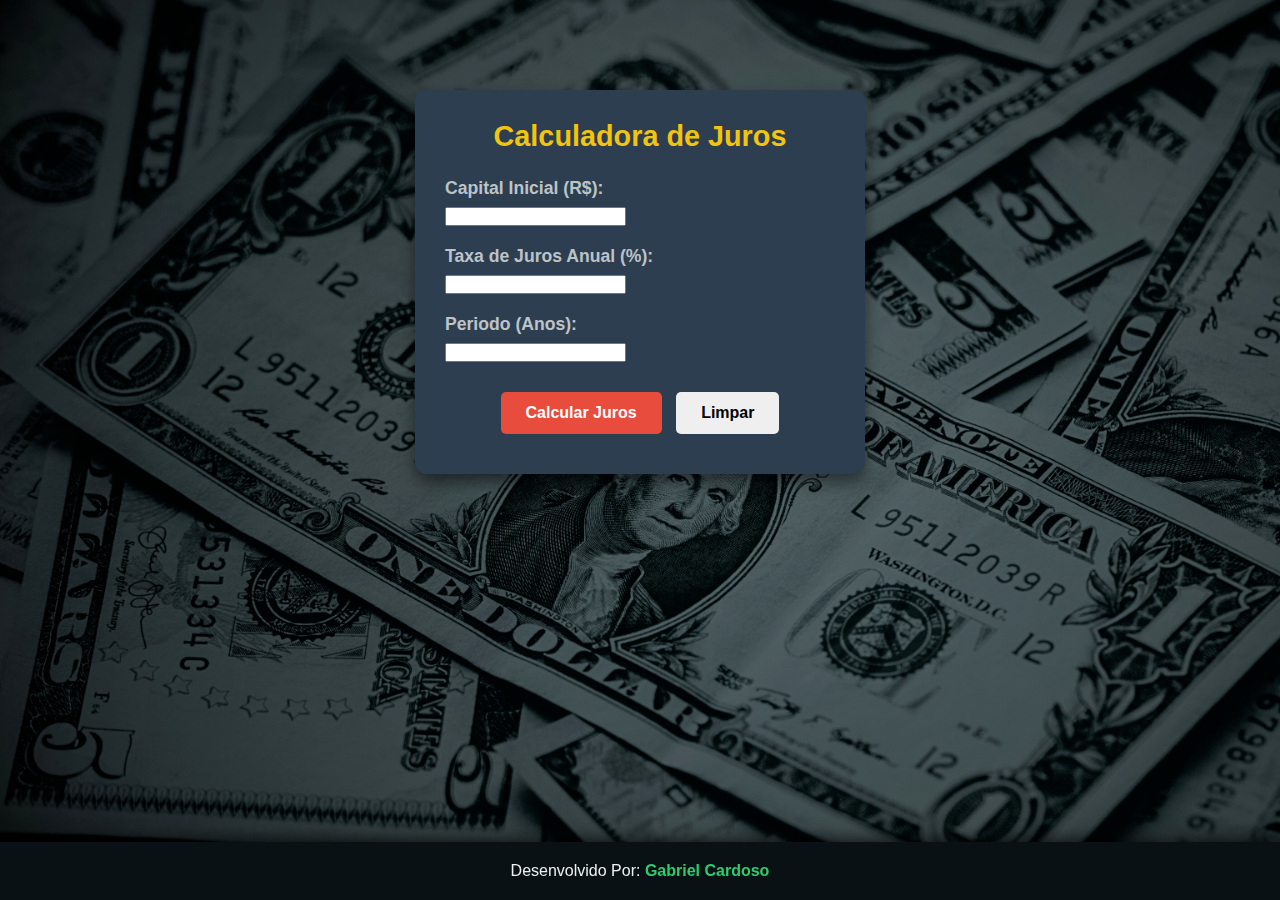
<file: index.html>
<!DOCTYPE html>
<html lang="en">
<head>
    <meta charset="UTF-8">
    <meta name="viewport" content="width=device-width, initial-scale=1.0">

    <link rel="stylesheet" href="style.css">
    <title>Calculadora de Juros</title>
</head>
<body>
    
        <div class="container">

            <h1> Calculadora de Juros</h1>

            <form id="form-calculadora">

                <div class="input-group">
                    <label for="capital">Capital Inicial (R$):</label>
                    <input type="number"id="capital" required min="1" step="0.01" placeholder="EX:1000.00">
                </div>

                <div class="input-group">

                    <label for="taxa">Taxa de Juros Anual (%):</label>
                    <input type="number"id="taxa" required min="0.01" step="0.01" placeholder="Ex: 5.0">

                </div>

                <div class="input-group"> 

                    <label for="tempo">Periodo (Anos):</label>
                    <input type="number"id="tempo" required min="1" step="1" placeholder="Ex: 10">

                </div>

                <button type="submit" id="btn-calcular">Calcular Juros</button>
                <button type="button" id="btn-limpar">Limpar</button>

            </form>

                <div id="resultados" class="oculto">

                    <h2>Resultados</h2>
                    <p>Montante Final: <span id="montante-final">R$ 0,00</span></p>
                    <p>Juros Acumulados:  <span id="juros-acumulados">R$ 0,00 </span> </p>


                </div>

        </div>

        <footer>

            <p>Desenvolvido Por: <a href="https://www.linkedin.com/in/gabriel-alexandre-marques-cardoso-0041101ab/" target="_blank">Gabriel Cardoso</a></p>

        </footer>


    <script src="script.js"></script>


</body>
</html>
</file>
<file: style.css>
*{

margin: 0;
padding: 0;
box-sizing: border-box;
font-family: Arial, Helvetica, sans-serif;
transition: background-color 0.4s ease , color 0.4s ease;

}

:root {
    --bg-body: #10161a;      
    --bg-container: #2c3e50;  
    --bg-input: #34495e;    
    --bg-footer: #0a1114;    --color-text-primary: #ecf0f1;
    --color-text-secondary: #bdc3c7; 
    --color-text-input: #ffffff; 
    --color-highlight: #f1c40f; 
    --color-success: #2ecc71;    
    --color-error: #e74c3c;     
    --border-color: #34495e;
    --box-shadow: 0 8px 16px rgba(0, 0, 0, 0.5);
    --gradient-start: #1c2635;
    --gradient-end: #10161a;
    --overlay-color: rgba(0, 0, 0, 0.75);

}


body.light-theme {
    --bg-body: #6d1750;
    --bg-container: #ffffff;
    --bg-input: #e4e6e9;
    --bg-footer: #ccc;

    --color-text-primary: #333;
    --color-text-secondary: #666;
    --color-text-input: #333;
    
    --color-highlight: #2c3e50;
    --border-color: #bdc3c7;
    --box-shadow: 0 4px 10px rgba(0, 0, 0, 0.1);
}

body{

background-color: var(--bg-body);
background-image: url(./img/1.png) ;
background-size: cover;
background-repeat: no-repeat;
background-attachment: fixed;
color: var(--color-text-primary);
display: flex;
flex-direction: column;
min-height: 100vh;
align-items: center;
padding: 90px 0 80px 0;

}

.container {

background-color:  var(--bg-container);
padding: 30px;
border-radius: 12px;
box-shadow: var(--box-shadow);
width: 91%;
max-width: 450px;
text-align: center;



}

h1{

color: var(--color-highlight);
margin-bottom: 25px;
font-size: 1.8em;
}

.input-group {


text-align: left;
margin-bottom: 20px;
}

label {


display: block;
margin-bottom: 8px;
font-weight: bold;
color: var(--color-text-secondary);
font-size: 1.1em;

}

input [type="number"] {

width: 100%;
padding: 16px 12px;
border: 1px solid var(--border-color);
border-radius: 5px;
background-color: var(--bg-input);
color: var(--color-text-input);
font-size: 1.2em;

}

input[type="number"]::placeholder {
    color: rgba(255, 255, 255, 0.4); 
    font-size: 0.9em;
}

input[type="number"]:focus {
    outline: none; 
    border-color: var(--color-highlight); 
    box-shadow: 0 0 8px var(--color-highlight);
}

button{

padding: 12px 25px;
margin: 10px 5px;
border: none;
border-radius: 5px;
cursor: pointer;
font-weight: bold;
font-size: 1em;
transition: background-color 0.2s;

}

#btn-calcular {

    background-color: var(--color-error);
    color: white;
}

#btn-calcular:hover {
    background-color: #27ae60; 
}

#btn-limpar:hover {
    background-color: #c0392b;
}

#resultados{

    margin-top: 30px;
    padding: 15px;
    border-top: 2px solid var(--border-color);
    text-align: left;

}

#resultados h2 {

color: var(--color-success);
margin-bottom: 15px;
font-size: 1.5em;

}

#resultados span {

font-weight: bold;
color:  var(--color-success);
font-size: 1.1em;
word-wrap: break-word;

}

.oculto {

display: none;


}

footer {

width: 100%;
padding: 20px 0;
text-align: center;
background-color:  var(--bg-footer);
color: var(--color-text-primary);
font-size: 1em;
position: fixed;
bottom: 0;
box-shadow: 0 -3px 15px rgba(0, 0, 0, 0.7);
z-index: 100;
}

footer a {
    color: var(--color-success); 
    font-weight: bold;
    text-decoration: none;
}



body.light-theme footer {
    
    --bg-footer: #aeb5bb; 
    color: #333;
    box-shadow: 0 -2px 10px rgba(0, 0, 0, 0.2);

}

footer a:hover {
    color: #4cd137; 
    text-decoration: underline;
}


body.light-theme footer:hover {
   
    background-color: #999999;
    color: #333;
}
</file>
